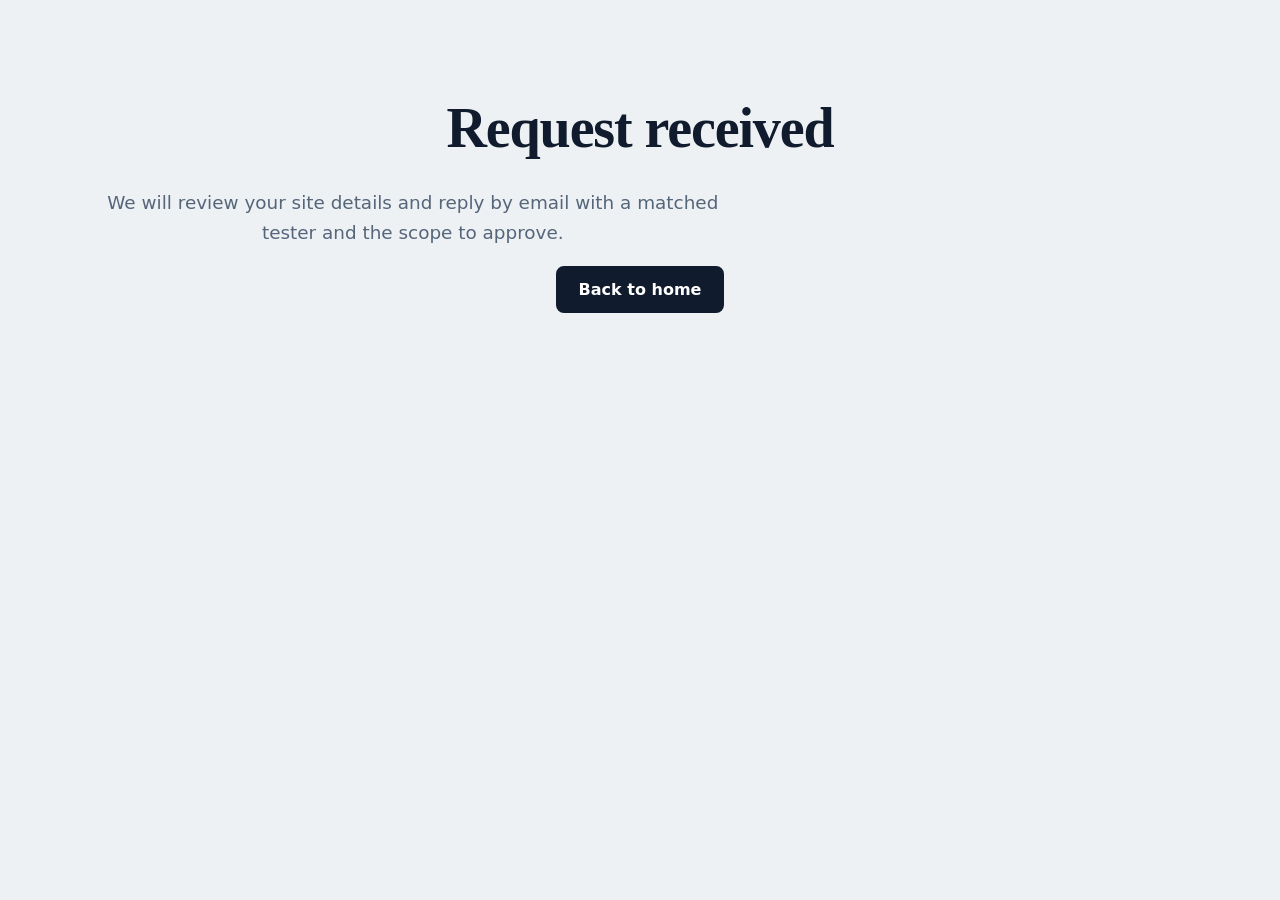
<file: thanks.html>
<!DOCTYPE html>
<html lang="en">
<head>
<meta charset="utf-8">
<meta name="viewport" content="width=device-width, initial-scale=1">
<title>Request received | Dev Open-Test (DevTemple DOT) Community</title>
<meta name="robots" content="noindex">
<link rel="stylesheet" href="/style.css">
</head>
<body>
<main class="wrap center">
  <h1>Request received</h1>
  <p class="lead">We will review your site details and reply by email with a matched tester and the scope to approve.</p>
  <p><a class="btn" href="/">Back to home</a></p>
</main>
</body>
</html>
</file>
<file: style.css>
:root{
  --paper:#eef1f4; --card:#fff; --ink:#101c2e; --steel:#55657a; --line:#d5dce4;
  --cobalt:#1f4fd8; --ok:#14704a; --amber:#b56a00;
  --r:10px; --max:1080px;
  --head:"Rockwell","Roboto Slab","Rockwell Nova",Georgia,serif;
  --body:system-ui,-apple-system,"Segoe UI",Roboto,sans-serif;
}
*{box-sizing:border-box}
html{scroll-behavior:smooth;scroll-padding-top:72px}
body{margin:0;background:var(--paper);color:var(--ink);font:1rem/1.6 var(--body);-webkit-font-smoothing:antialiased}
h1,h2,h3{font-family:var(--head);line-height:1.15;margin:0 0 .5em}
h1{font-size:clamp(2rem,5.4vw,3.5rem);letter-spacing:-.02em}
h2{font-size:clamp(1.5rem,3.4vw,2.2rem)}
h3{font-size:1.1rem}
p{margin:0 0 1em}
a{color:var(--cobalt)}
:focus-visible{outline:3px solid var(--cobalt);outline-offset:2px}
.wrap{width:min(100% - 2.5rem,var(--max));margin-inline:auto}
.narrow{max-width:720px}
.skip{position:absolute;left:-999px;top:0;background:var(--ink);color:#fff;padding:.6rem 1rem;z-index:99}
.skip:focus{left:0}

.top{position:sticky;top:0;z-index:20;background:rgba(238,241,244,.94);backdrop-filter:blur(8px);border-bottom:1px solid var(--line)}
.bar{display:flex;align-items:center;justify-content:space-between;min-height:60px}
.brand{display:flex;align-items:center;gap:.6rem;color:var(--ink);text-decoration:none;font-family:var(--head);font-weight:700}
nav{display:flex;align-items:center;gap:1.2rem}
nav a{color:var(--ink);text-decoration:none;font-size:.95rem}
nav a:hover{color:var(--cobalt)}
.menu-btn{display:none;background:none;border:1px solid var(--line);border-radius:8px;padding:.45rem .8rem;font:inherit;color:var(--ink)}

.btn{display:inline-block;background:var(--ink);color:#fff!important;border:2px solid var(--ink);border-radius:8px;padding:.75rem 1.3rem;font:600 1rem var(--body);text-decoration:none;cursor:pointer;transition:background .15s}
.btn:hover{background:var(--cobalt);border-color:var(--cobalt)}
.btn.small{padding:.45rem .9rem;font-size:.9rem}
.btn.ghost{background:transparent;color:var(--ink)!important}
.btn.ghost:hover{background:var(--ink);color:#fff!important;border-color:var(--ink)}
.btn.light{background:#fff;color:var(--ink)!important;border-color:#fff}
.btn.light:hover{background:var(--paper);border-color:var(--paper)}
.cta-row{display:flex;flex-wrap:wrap;gap:.8rem}

.hero{display:grid;grid-template-columns:1.25fr 1fr;gap:3rem;align-items:center;padding:4.5rem 0 3.5rem}
.lead{font-size:1.15rem;color:var(--steel);max-width:34em}
.record{position:relative;margin:0;background:var(--card);border:2px solid var(--ink);border-radius:var(--r);padding:1.6rem 1.6rem 3.4rem}
.record figcaption{font-family:var(--head);font-weight:700;border-bottom:2px solid var(--ink);padding-bottom:.6rem;margin-bottom:1rem}
.record ul{list-style:none;margin:0;padding:0}
.record li{position:relative;padding:.45rem 0 .45rem 1.9rem;border-bottom:1px dashed var(--line)}
.record li::before{content:"";position:absolute;left:0;top:.7rem;width:1.1rem;height:1.1rem;border:2px solid var(--ok);border-radius:4px;background:
  linear-gradient(135deg,transparent 45%,var(--ok) 45% 58%,transparent 58%) no-repeat}
.stamp{position:absolute;right:1rem;bottom:.9rem;transform:rotate(-8deg);border:3px solid var(--ok);color:var(--ok);border-radius:8px;padding:.15rem .8rem;font:800 1.5rem var(--head);letter-spacing:.04em;animation:stamp .5s .3s both cubic-bezier(.2,1.4,.4,1)}
@keyframes stamp{from{transform:rotate(-8deg) scale(2);opacity:0}to{transform:rotate(-8deg) scale(1);opacity:1}}

.section{padding:4rem 0}
.alt{background:#e3e8ee}
.dark{background:var(--ink);color:#fff}
.sub{color:var(--steel);max-width:40em}

.chips{display:flex;flex-wrap:wrap;gap:.5rem;margin:1.2rem 0}
.chip{background:var(--card);border:1px solid var(--line);border-radius:999px;padding:.4rem 1rem;font:inherit;color:var(--ink);cursor:pointer}
.chip.on{background:var(--ink);color:#fff;border-color:var(--ink)}
.cards{list-style:none;margin:0;padding:0;display:grid;grid-template-columns:repeat(auto-fill,minmax(270px,1fr));gap:1rem}
.card{display:flex;gap:1rem;background:var(--card);border:1px solid var(--line);border-radius:var(--r);padding:1.2rem}
.card[hidden]{display:none}
.card img{border-radius:50%;object-fit:cover;flex:none;background:var(--line)}
.card h3{margin-bottom:.2rem}
.card p{margin:0 0 .3rem}
.card.open{border-style:dashed;align-items:center}
.skills{color:var(--steel);font-size:.92rem}
.tag{display:inline-block;font-size:.8rem;font-weight:700;border-radius:6px;padding:.1rem .5rem}
.tag.ok{background:#dcf1e6;color:var(--ok)}
.empty{color:var(--steel);margin-top:1rem}

.grid{display:grid;grid-template-columns:repeat(auto-fit,minmax(230px,1fr));gap:1.6rem;margin-top:1.4rem}
.grid article{border-top:3px solid var(--ink);padding-top:.9rem}

.two{display:grid;grid-template-columns:1fr 1fr;gap:2rem;margin-top:1.4rem}
.ticks{list-style:none;padding:0;margin:0}
.ticks li{position:relative;padding:.4rem 0 .4rem 1.8rem}
.ticks li::before{content:"";position:absolute;left:0;top:.65rem;width:1rem;height:.55rem;border-left:3px solid var(--ok);border-bottom:3px solid var(--ok);transform:rotate(-45deg)}

.steps{list-style:none;counter-reset:s;padding:0;margin:1.4rem 0 0;display:grid;grid-template-columns:repeat(auto-fit,minmax(210px,1fr));gap:1.4rem}
.steps li{counter-increment:s;background:var(--card);border-radius:var(--r);padding:1.2rem}
.steps li::before{content:counter(s);display:grid;place-items:center;width:2rem;height:2rem;border-radius:50%;background:var(--ink);color:#fff;font-weight:700;margin-bottom:.6rem}

.form{display:grid;gap:1rem;max-width:560px;margin-top:1.4rem}
.form label{display:grid;gap:.3rem;font-weight:600;font-size:.95rem}
.form input,.form select,.form textarea{font:inherit;padding:.65rem .8rem;border:1px solid #9aa8b8;border-radius:8px;background:#fff;color:var(--ink);width:100%}
.form .check{display:flex;gap:.6rem;align-items:flex-start;font-weight:400}
.form .check input{width:auto;margin-top:.3rem}
.hp{position:absolute;left:-9999px}

.join{display:flex;align-items:center;justify-content:space-between;gap:2rem;flex-wrap:wrap}
.join p{max-width:38em;color:#c9d3df;margin:0}
.join h2{color:#fff}

.culture{list-style:none;padding:0;margin:1rem 0 0;display:grid;gap:.4rem;font-family:var(--head);font-size:1.25rem}

details{background:var(--card);border:1px solid var(--line);border-radius:var(--r);padding:.9rem 1.1rem;margin-bottom:.7rem}
summary{cursor:pointer;font-weight:600}
details p{margin:.7rem 0 0;color:var(--steel)}

.foot{display:flex;justify-content:space-between;flex-wrap:wrap;gap:.5rem;padding:2rem 0;color:var(--steel);font-size:.9rem;border-top:1px solid var(--line)}
.center{text-align:center;padding:6rem 0}

@media (max-width:820px){
  .hero{grid-template-columns:1fr;padding-top:2.5rem}
  .two{grid-template-columns:1fr}
  .menu-btn{display:block}
  nav{display:none;position:absolute;left:0;right:0;top:60px;flex-direction:column;align-items:flex-start;gap:.9rem;background:var(--paper);padding:1.2rem 1.25rem;border-bottom:1px solid var(--line)}
  nav.open{display:flex}
}
@media (prefers-reduced-motion:reduce){
  html{scroll-behavior:auto}
  .stamp{animation:none}
}

.status{margin:0;font-weight:600}
.status.ok{color:var(--ok)}
.status.err{color:#b3261e}
.btn[disabled]{opacity:.6;cursor:wait}
</file>
